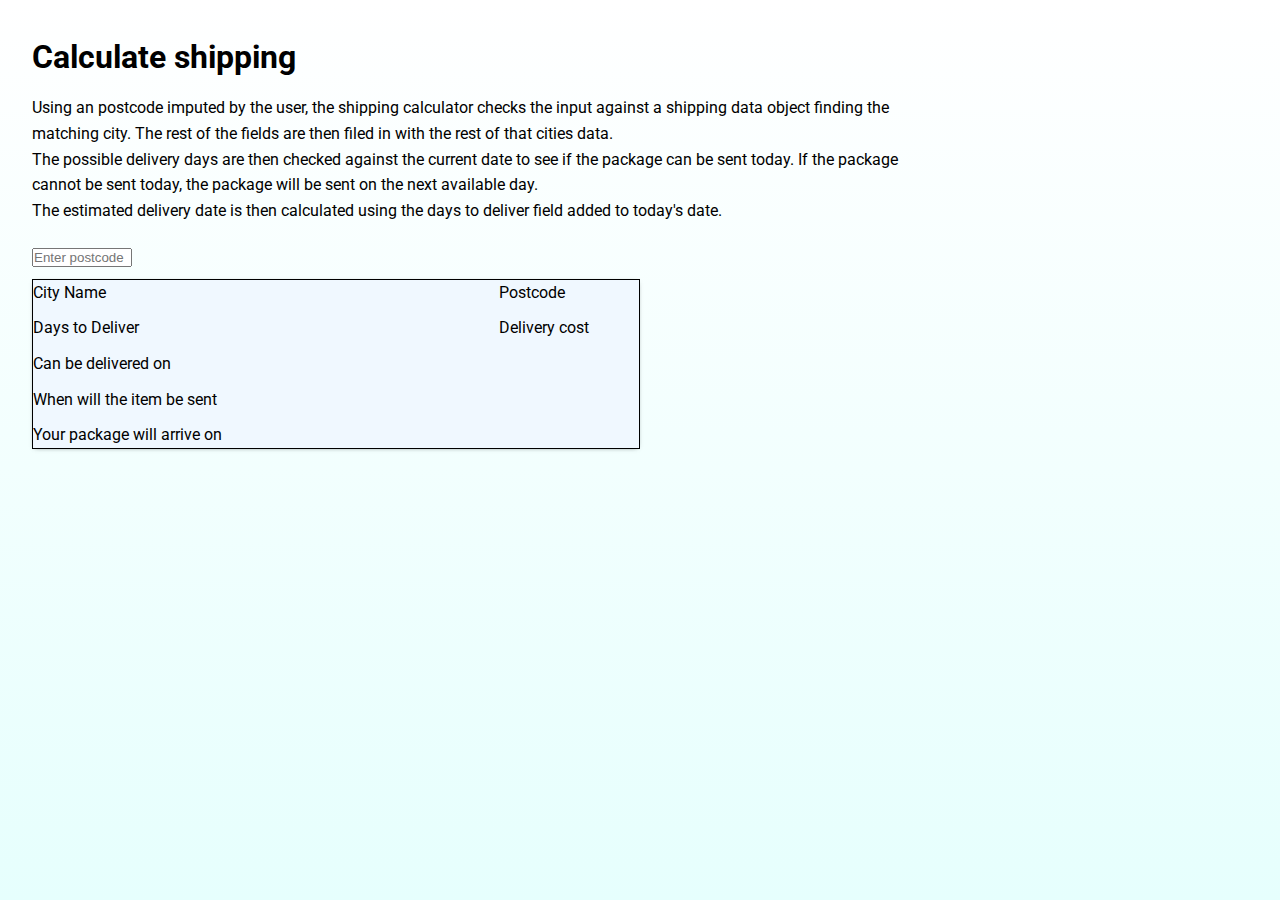
<file: index.html>
<html lang="en">

<head>
    <meta charset="UTF-8">
    <meta http-equiv="X-UA-Compatible" content="IE=edge">
    <meta name="viewport" content="width=device-width, initial-scale=1.0">
    <title>Shipping calculator</title>
    <link rel="stylesheet" href="style.css">
    <link rel="preconnect" href="https://fonts.googleapis.com">
    <link rel="preconnect" href="https://fonts.gstatic.com" crossorigin>
    <link href="https://fonts.googleapis.com/css2?family=Roboto&display=swap" rel="stylesheet">
</head>

<body>
    <div class="title">
        <h1>Calculate shipping</h1>
    </div>
    <div class="explanation">
        <p>
            Using an postcode imputed by the user, the shipping calculator checks the input against a shipping data object finding the matching city. The rest of the fields are then filed in with the rest of that cities data.
        </p>
        <p>
            The possible delivery days are then checked against the current date to see if the package can be sent today. If the package cannot be sent today, the package will be sent on the next available day.
        </p>
        <p>
            The estimated delivery date is then calculated using the days to deliver field added to today's date.
        </p>
    </div>
    <div class="shippingCalculator">
        <input class="input" type="text" id="postcodeInput" name="postcode" placeholder="Enter postcode" minlength="2" maxlength="10" required/>
        <div id="result"></div>
        <div class="container">
            <div class="name">
                <div class="cityName">
                    City Name
                </div>
                <div class="name-change" id="name-change">
                </div>
            </div>
            <div class="postcode">
                <div class="cityName">
                    Postcode
                </div>
                <div class="postcode-change" id="postcode-change">
                </div>
            </div>
            <div class="days-to-deliver">
                <div class="DaysToDeliver">
                    Days to Deliver
                </div>
                <div class="days-to-deliver-change" id="days-to-deliver-change">
                </div>
            </div>
            <div class="price">
                <div class="priceOfDelivery">
                    Delivery cost
                </div>
                <div class="price-change" id="price-change">
                </div>
            </div>
            <div class="availability">
                <div class="possibleDeliveryDates">
                    Can be delivered on
                </div>
                <div class="availability-change" id="availability-change">
                </div>
            </div>
            <div class="can-be-delivered">
                <div class="deliveryPossible">
                    When will the item be sent
                </div>
                <div class="can-be-delivered" id="can-be-delivered">
                </div>
            </div>
            <div class="will-arrive-in">
                <div class="willArriveIn">
                    Your package will arrive on
                </div>
                <div class="will-arrive-in" id="will-arrive-in">
                </div>
            </div>
        </div>
    </div>

    <script type="module" src="index.js"></script>
</body>

</html>
</file>
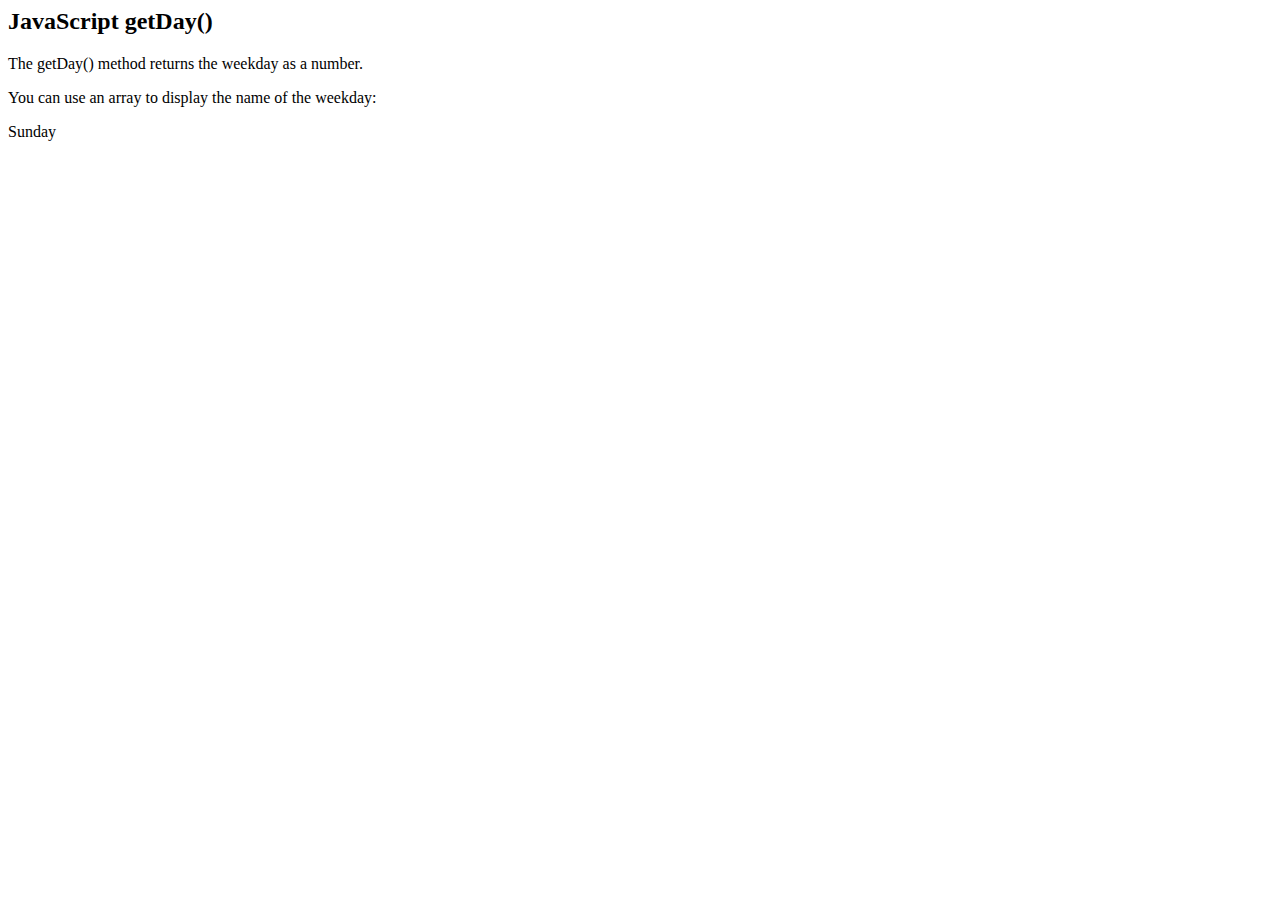
<file: test.html>
<html>

<body>

    <h2>JavaScript getDay()</h2>
    <p>The getDay() method returns the weekday as a number.</p>
    <p>You can use an array to display the name of the weekday:</p>

    <p id="demo"></p>

    <script>
        const days = ["Sunday", "Monday", "Tuesday", "Wednesday", "Thursday", "Friday", "Saturday"];

        const d = new Date();
        let day = days[d.getDay()];
        document.getElementById("demo").innerHTML = day;
    </script>

</body>

</html>
</file>
<file: style.css>
* {
    box-sizing: border-box;
    padding: 0;
    margin: 0;
}

body {
    background: rgb(255, 255, 255);
    background: linear-gradient(180deg, rgba(255, 255, 255, 1) 0%, rgba(230, 255, 253, 1) 100%);
    margin: 2rem;
    font-family: 'Roboto', sans-serif;
    line-height: 1.6;
}

.title {
    width: 75%;
    margin-bottom: 1%;
    min-width: 450px;
}

.explanation {
    width: 75%;
    margin-bottom: 2%;
    min-width: 450px;
}

.shippingCalculator {
    display: flex;
    flex-direction: column;
}

.input {
    width: 100px;
    margin-bottom: 1%;
}

.container {
    display: grid;
    width: 50%;
    min-width: 450px;
    box-shadow: 0px 1px 5px -3px rgba(0, 0, 0, 0.75);
    border: 1px solid black;
    background-color: aliceblue;
    grid-template-columns: 1fr 0.3fr;
    grid-template-rows: 0.5fr 0.5fr 1fr 1fr 1fr;
    gap: 10px 0px;
    grid-auto-flow: row;
    grid-template-areas: "name postcode" "days-to-deliver price" "availability availability" "can-be-delivered can-be-delivered" "will-arrive-in . ";
}

.name {
    grid-area: name;
}

.postcode {
    grid-area: postcode;
}

.days-to-deliver {
    grid-area: days-to-deliver;
}

.price {
    grid-area: price;
}

.availability {
    grid-area: availability;
}

.can-be-delivered {
    grid-area: can-be-delivered;
}

.will-arrive-in {
    grid-area: will-arrive-in;
}
</file>
